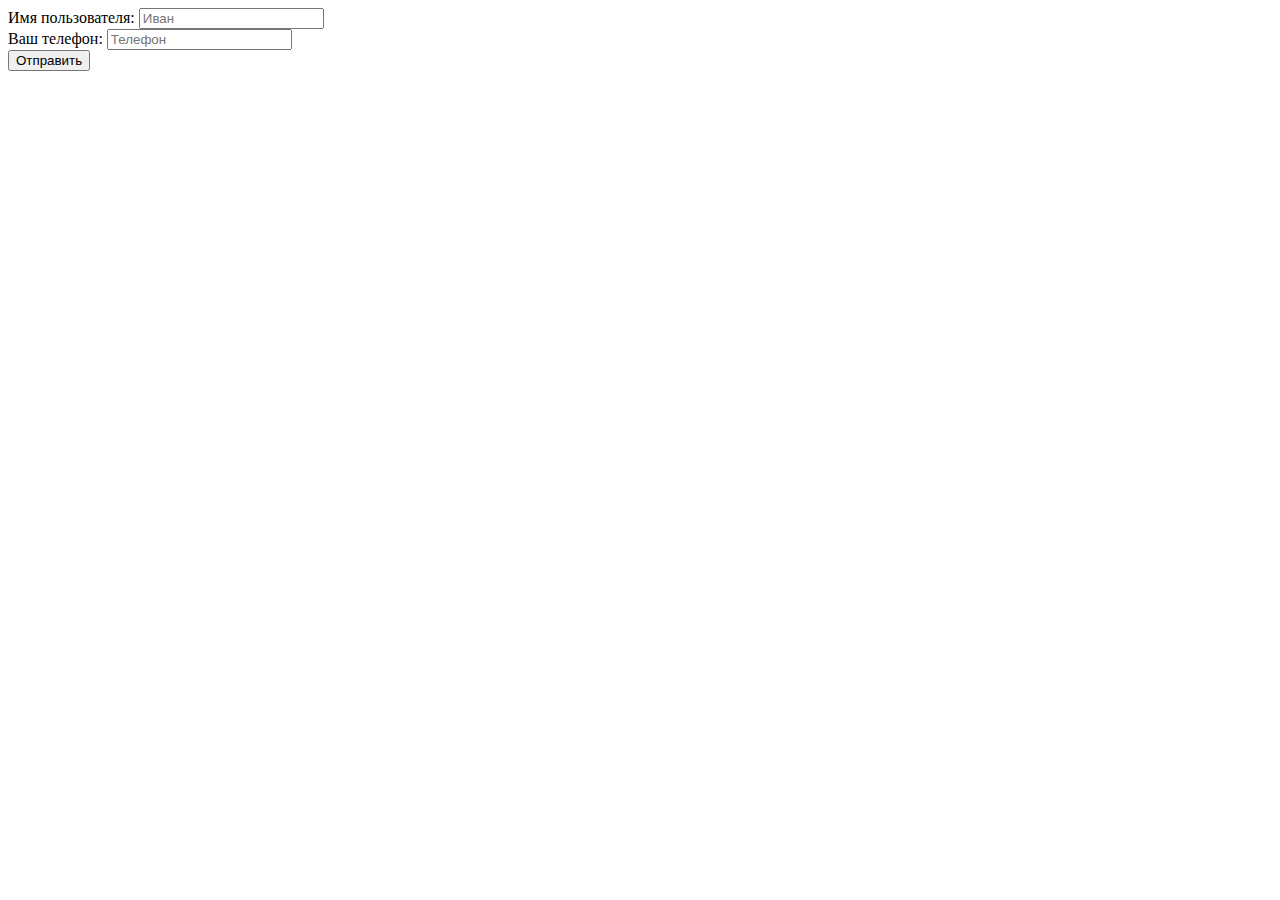
<file: form/form.html>
<!DOCTYPE html>
<html lang="en">
<head>
    <meta charset="UTF-8">
    <title>Форма</title>
</head>
<body>
<form action="send.php" method="get">
        <label for="username">Имя пользователя:</label>
        <input type="text" id="username" placeholder="Иван" name="user">
        <br><label for="username">Ваш телефон:</label>
        <input type="tel" placeholder="Телефон" name="phone"><br>
        <input type="submit" value="Отправить">
    </form>
</form>
</body>
</html>
</file>
